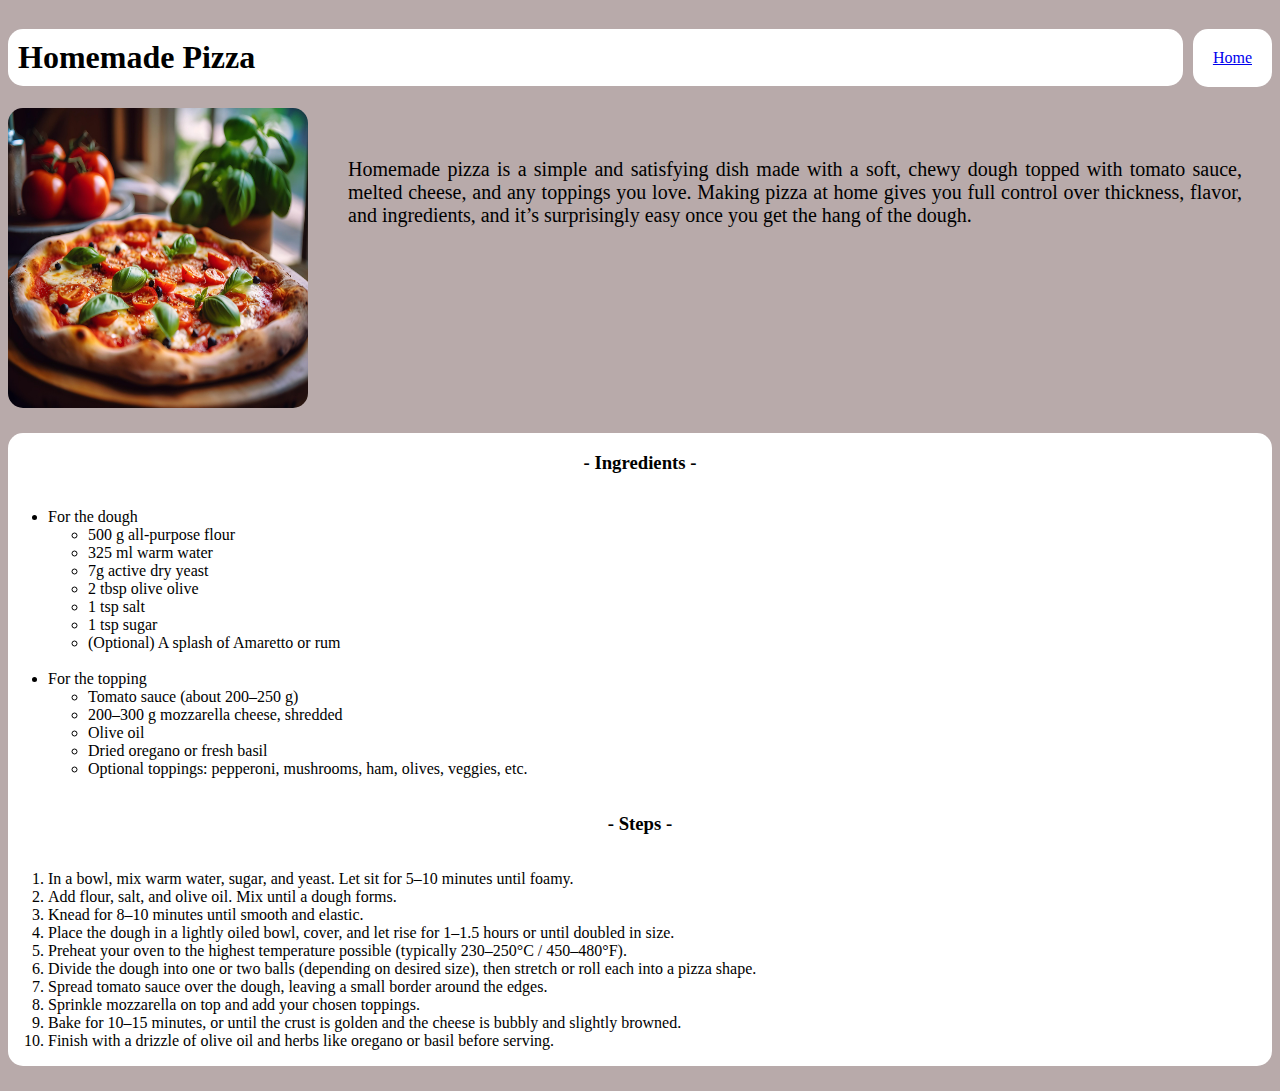
<file: recipes/pizza.html>
<!DOCTYPE html>
<html lang="en">
<head>
    <meta charset="UTF-8">
    <meta name="viewport" content="width=device-width, initial-scale=1.0">
    <meta name="description" content="Homemade pizza recipe">
    <meta name="keywords" content="recipes, pizza">
    <meta name="author" content="alexmencor">
    <link rel="stylesheet" href="/css/pizza.css">
    <title>Homemade Pizza</title>
</head>
<body>
    <div class="container">
    <h1 class="header">Homemade Pizza</h1>
    <a class="home-button" href="../index.html">Home</a>
    </div>

    <div class="body-container">
    <img src="../images/pizza.jpg" alt="image of a pizza" class="pizza">
    <p class="body-pizza">Homemade pizza is a simple and satisfying dish made with a soft, chewy dough topped with tomato sauce, melted cheese, and any toppings you love. Making pizza at home gives you full control over thickness, flavor, and ingredients, and it’s surprisingly easy once you get the hang of the dough.</p>
    </div>

    <div class="instructions-container">
    <h3 class="ingredients">- Ingredients -</h3>
    <ul>
        <li>For the dough</li>
        <ul>
            <li>500 g all-purpose flour</li>
            <li>325 ml warm water</li>
            <li>7g active dry yeast</li>
            <li>2 tbsp olive olive</li>
            <li>1 tsp salt</li>
            <li>1 tsp sugar</li>
            <li>(Optional) A splash of Amaretto or rum</li>
        </ul>
        <br>
        <li>For the topping</li>
        <ul>
            <li>Tomato sauce (about 200–250 g)</li>
            <li>200–300 g mozzarella cheese, shredded</li>
            <li>Olive oil</li>
            <li>Dried oregano or fresh basil</li>
            <li>Optional toppings: pepperoni, mushrooms, ham, olives, veggies, etc.</li>
        </ul>
    </ul>
    <h3 class="steps">- Steps -</h3>
    <ol>
        <li>In a bowl, mix warm water, sugar, and yeast. Let sit for 5–10 minutes until foamy.</li>
        <li>Add flour, salt, and olive oil. Mix until a dough forms.</li>
        <li>Knead for 8–10 minutes until smooth and elastic.</li>
        <li>Place the dough in a lightly oiled bowl, cover, and let rise for 1–1.5 hours or until doubled in size.</li>
        <li>Preheat your oven to the highest temperature possible (typically 230–250°C / 450–480°F).</li>
        <li>Divide the dough into one or two balls (depending on desired size), then stretch or roll each into a pizza shape.</li>
        <li>Spread tomato sauce over the dough, leaving a small border around the edges.</li>
        <li>Sprinkle mozzarella on top and add your chosen toppings.</li>
        <li>Bake for 10–15 minutes, or until the crust is golden and the cheese is bubbly and slightly browned.</li>
        <li>Finish with a drizzle of olive oil and herbs like oregano or basil before serving.</li>
    </ol>
    </div>
</body>
</html>
</file>
<file: css/pizza.css>
body{
    background-color: rgb(184, 170, 170);
}

.container{
    display: flex;
    gap: 10px;
    justify-content: space-between;
    align-items:center; 

}

.header,
.home-button{
    background-color: white;
    border-radius: 15px;
}
    
.header{
    flex: 1;
    padding: 10px;
    width:650px;
}

.home-button{
    padding: 20px;
}

.body-container{
    display: flex;
}

.pizza{
    width: 300px;
    height: 300px;
    border-radius: 15px;
}

.body-pizza{
    flex: 1;
    min-width: 300px;
    text-align:justify;
    font-size: 20px;
    padding-top: 30px;
    padding-left: 40px;
    padding-right: 30px;
}

.instructions-container{
    display: flex;
    flex-direction: column;
    background-color: white;
    border-radius: 15px;
    margin-top: 25px;
    margin-bottom: 25px;
}

.ingredients,
.steps{
    text-align: center;
}
</file>
